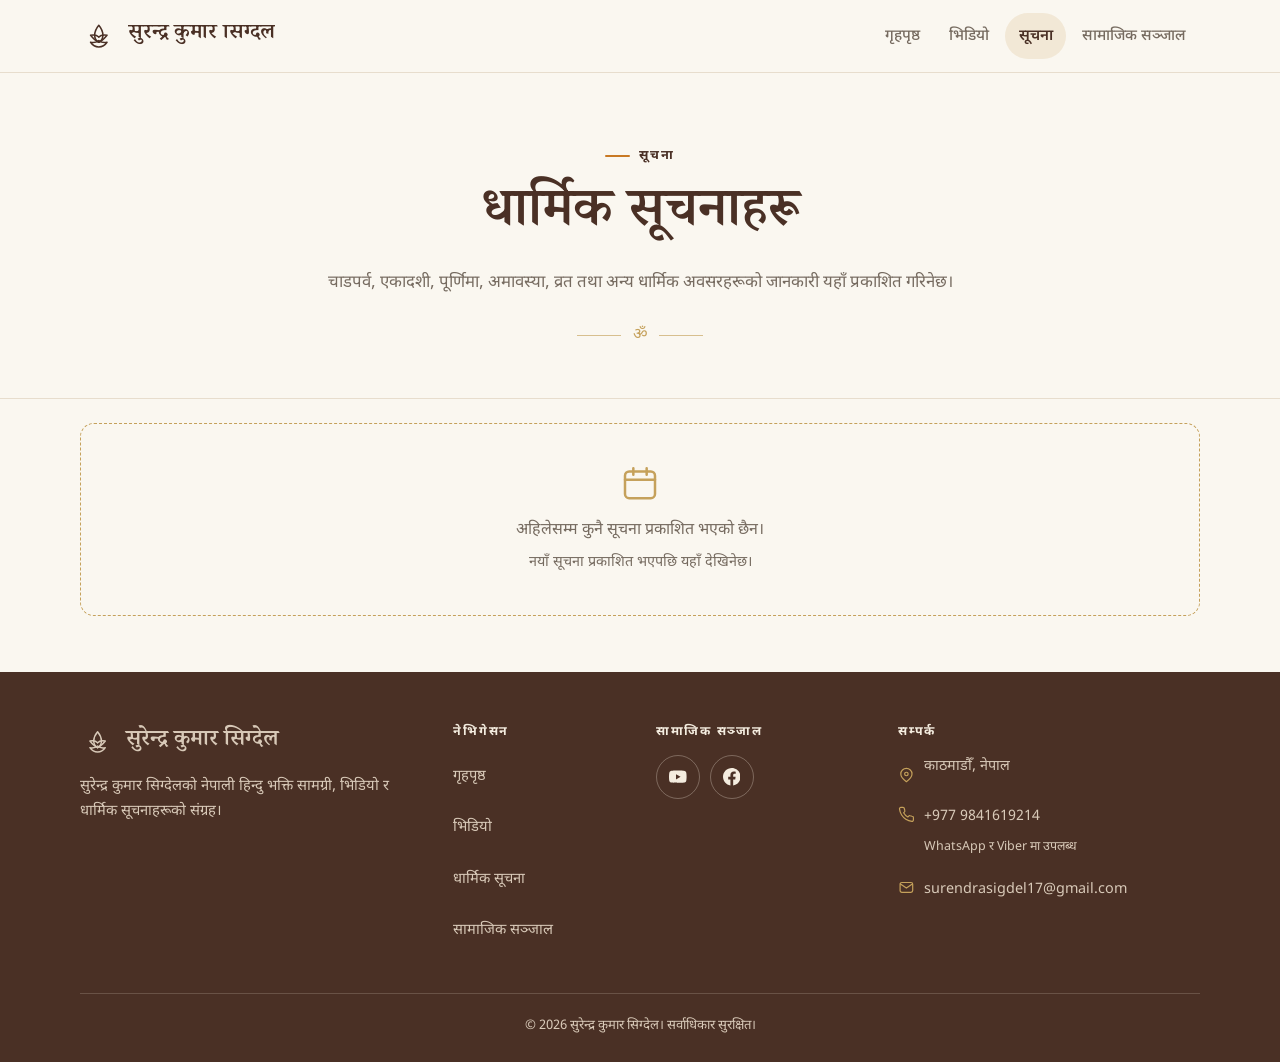
<file: notices.html>
<!DOCTYPE html>
<html lang="ne">
<head>
  <meta charset="utf-8">
  <meta name="viewport" content="width=device-width, initial-scale=1">
  <title>धार्मिक सूचनाहरू | सुरेन्द्र कुमार सिग्देल</title>
  <meta name="description" content="सुरेन्द्र कुमार सिग्देलको धार्मिक सूचना पृष्ठ — चाडपर्व, एकादशी, पूर्णिमा, अमावस्या, व्रत र अन्य धार्मिक अवसरहरूको जानकारी।">
  <meta name="robots" content="index, follow">
  <meta name="theme-color" content="#FAF7F0">

  <link rel="canonical" href="https://sarb3ndra.github.io/dad-pf-v1/notices.html">

  <meta property="og:locale" content="ne_NP">
  <meta property="og:type" content="website">
  <meta property="og:site_name" content="सुरेन्द्र कुमार सिग्देल">
  <meta property="og:title" content="धार्मिक सूचनाहरू | सुरेन्द्र कुमार सिग्देल">
  <meta property="og:description" content="सुरेन्द्र कुमार सिग्देलको धार्मिक सूचना पृष्ठ — चाडपर्व, एकादशी, पूर्णिमा, अमावस्या, व्रत र अन्य धार्मिक अवसरहरूको जानकारी।">
  <meta property="og:url" content="https://sarb3ndra.github.io/dad-pf-v1/notices.html">
  <meta property="og:image" content="https://sarb3ndra.github.io/dad-pf-v1/assets/images/og-image.jpg">
  <meta property="og:image:type" content="image/jpeg">
  <meta property="og:image:width" content="1200">
  <meta property="og:image:height" content="630">
  <meta property="og:image:alt" content="सुरेन्द्र कुमार सिग्देल — नेपाली भक्ति सामग्री">

  <meta name="twitter:card" content="summary_large_image">
  <meta name="twitter:title" content="धार्मिक सूचनाहरू | सुरेन्द्र कुमार सिग्देल">
  <meta name="twitter:description" content="सुरेन्द्र कुमार सिग्देलको धार्मिक सूचना पृष्ठ — चाडपर्व, एकादशी, पूर्णिमा, अमावस्या, व्रत र अन्य धार्मिक अवसरहरूको जानकारी।">
  <meta name="twitter:image" content="https://sarb3ndra.github.io/dad-pf-v1/assets/images/og-image.jpg">
  <meta name="twitter:image:alt" content="सुरेन्द्र कुमार सिग्देल — नेपाली भक्ति सामग्री">

  <link rel="icon" href="assets/icons/favicon.svg" type="image/svg+xml">
  <link rel="preconnect" href="https://fonts.googleapis.com">
  <link rel="preconnect" href="https://fonts.gstatic.com" crossorigin>
  <link href="https://fonts.googleapis.com/css2?family=Noto+Sans+Devanagari:wght@400;500;600;700&amp;family=Noto+Serif+Devanagari:wght@500;600&amp;display=swap" rel="stylesheet">
  <link rel="stylesheet" href="css/style.css">

  <script>document.documentElement.classList.add("js");</script>
  <script type="application/ld+json">
  {
    "@context": "https://schema.org",
    "@type": "CollectionPage",
    "name": "धार्मिक सूचनाहरू",
    "url": "https://sarb3ndra.github.io/dad-pf-v1/notices.html",
    "description": "सुरेन्द्र कुमार सिग्देलको धार्मिक सूचना पृष्ठ — चाडपर्व, एकादशी, पूर्णिमा, अमावस्या, व्रत र अन्य धार्मिक अवसरहरूको जानकारी।",
    "inLanguage": "ne",
    "isPartOf": {
      "@type": "WebSite",
      "name": "सुरेन्द्र कुमार सिग्देल",
      "url": "https://sarb3ndra.github.io/dad-pf-v1/"
    }
  }
  </script>
</head>
<body>
  <a class="skip-link" href="#main-content">मुख्य सामग्रीमा जानुहोस्</a>

  <header class="site-header">
    <div class="container header-inner">
      <a class="brand" href="index.html" aria-label="गृहपृष्ठ">
        <svg class="brand-mark" viewBox="0 0 64 64" fill="none" stroke="currentColor" stroke-width="2.6" stroke-linecap="round" stroke-linejoin="round" aria-hidden="true" focusable="false">
          <path d="M32 14c5 6 7 12 7 17s-3 10-7 12c-4-2-7-7-7-12s2-11 7-17Z"/>
          <path d="M32 43c-5-2-10-7-14-12 6-1 11 0 14 3"/>
          <path d="M32 43c5-2 10-7 14-12-6-1-11 0-14 3"/>
          <path d="M18 43c4 1 9 1 14-3 5 4 10 4 14 3-4 6-9 8-14 8s-10-2-14-8Z"/>
        </svg>
        <span data-site-name>सुरेन्द्र कुमार सिग्देल</span>
      </a>

      <button class="nav-toggle" type="button" aria-expanded="false" aria-controls="site-nav" aria-label="मेनु खोल्नुहोस्">
        <span class="nav-toggle-bars" aria-hidden="true">
          <span></span>
          <span></span>
          <span></span>
        </span>
      </button>

      <nav class="site-nav" id="site-nav" aria-label="मुख्य नेभिगेसन">
        <ul>
          <li><a href="index.html">गृहपृष्ठ</a></li>
          <li><a href="index.html#videos">भिडियो</a></li>
          <li><a href="notices.html" aria-current="page">सूचना</a></li>
          <li><a href="index.html#social">सामाजिक सञ्जाल</a></li>
        </ul>
      </nav>
    </div>
  </header>

  <main id="main-content">
    <section class="page-hero" aria-labelledby="page-title">
      <div class="container page-hero-inner">
        <p class="eyebrow">सूचना</p>
        <h1 id="page-title">धार्मिक सूचनाहरू</h1>
        <p>चाडपर्व, एकादशी, पूर्णिमा, अमावस्या, व्रत तथा अन्य धार्मिक अवसरहरूको जानकारी यहाँ प्रकाशित गरिनेछ।</p>
        <div class="ornament" aria-hidden="true">ॐ</div>
      </div>
    </section>

    <div class="container">
      <p class="notice-status" role="status" data-notices-status hidden>सूचनाहरू लोड हुँदैछन्…</p>

      <section class="notices-section" data-upcoming-section aria-labelledby="upcoming-heading" hidden>
        <h2 id="upcoming-heading">आगामी सूचनाहरू</h2>
        <p class="section-note">आगामी धार्मिक अवसर र घोषणाहरू मितिअनुसार यहाँ देखिन्छन्।</p>
        <div class="notice-grid" data-upcoming-grid></div>
      </section>

      <section class="notices-section" data-past-section aria-labelledby="past-heading" hidden>
        <h2 id="past-heading">गत सूचनाहरू</h2>
        <p class="section-note">मिति बितिसकेका सूचनाहरू अभिलेखका रूपमा यहाँ राखिएका छन्।</p>
        <div class="notice-grid" data-past-grid></div>
      </section>

      <div class="empty-state" data-notices-empty hidden>
        <svg viewBox="0 0 24 24" fill="none" stroke="currentColor" stroke-width="1.5" stroke-linecap="round" stroke-linejoin="round" aria-hidden="true" focusable="false"><rect x="3" y="4.5" width="18" height="16" rx="2.5"/><path d="M8 2.5v4M16 2.5v4M3 9.5h18"/></svg>
        <p>अहिलेसम्म कुनै सूचना प्रकाशित भएको छैन।</p>
        <p>नयाँ सूचना प्रकाशित भएपछि यहाँ देखिनेछ।</p>
      </div>

      <noscript>
        <div class="empty-state">
          <p>सूचनाहरू हेर्न कृपया ब्राउजरमा JavaScript सक्षम गर्नुहोस्।</p>
        </div>
      </noscript>
    </div>
  </main>

  <footer class="site-footer">
    <div class="container footer-grid">
      <div>
        <a class="footer-brand" href="index.html">
          <svg class="brand-mark" viewBox="0 0 64 64" fill="none" stroke="currentColor" stroke-width="2.6" stroke-linecap="round" stroke-linejoin="round" aria-hidden="true" focusable="false">
            <path d="M32 14c5 6 7 12 7 17s-3 10-7 12c-4-2-7-7-7-12s2-11 7-17Z"/>
            <path d="M32 43c-5-2-10-7-14-12 6-1 11 0 14 3"/>
            <path d="M32 43c5-2 10-7 14-12-6-1-11 0-14 3"/>
            <path d="M18 43c4 1 9 1 14-3 5 4 10 4 14 3-4 6-9 8-14 8s-10-2-14-8Z"/>
          </svg>
          <span data-site-name>सुरेन्द्र कुमार सिग्देल</span>
        </a>
        <p class="footer-about">सुरेन्द्र कुमार सिग्देलको नेपाली हिन्दु भक्ति सामग्री, भिडियो र धार्मिक सूचनाहरूको संग्रह।</p>
      </div>

      <nav aria-label="फुटर नेभिगेसन">
        <h2 class="footer-heading">नेभिगेसन</h2>
        <ul class="footer-links">
          <li><a href="index.html">गृहपृष्ठ</a></li>
          <li><a href="index.html#videos">भिडियो</a></li>
          <li><a href="notices.html">धार्मिक सूचना</a></li>
          <li><a href="index.html#social">सामाजिक सञ्जाल</a></li>
        </ul>
      </nav>

      <div>
        <h2 class="footer-heading">सामाजिक सञ्जाल</h2>
        <div class="footer-social" data-social-links data-social-style="footer"></div>
      </div>

      <div data-contact-block>
        <h2 class="footer-heading">सम्पर्क</h2>
        <div data-contact-info></div>
      </div>
    </div>

    <div class="container footer-bottom">
      <p>© <span data-current-year>2026</span> <span data-site-name>सुरेन्द्र कुमार सिग्देल</span>। सर्वाधिकार सुरक्षित।</p>
    </div>
  </footer>

  <script src="data/site-config.js"></script>
  <script src="js/main.js"></script>
  <script src="js/notices.js"></script>
</body>
</html>
</file>
<file: css/style.css>
:root {
  color-scheme: light;

  --color-primary: #c87924;
  --color-secondary: #4a3025;
  --color-background: #faf7f0;
  --color-surface: #ffffff;
  --color-accent: #c5a15b;
  --color-text: #292929;
  --color-muted: #766b60;
  --color-sand: #f2e8d6;
  --color-border: #e7ddcd;
  --color-footer-text: #f4ecdf;
  --color-footer-muted: #d8c9b8;

  --font-sans: "Noto Sans Devanagari", "Noto Sans", system-ui, -apple-system, "Segoe UI", sans-serif;
  --font-serif: "Noto Serif Devanagari", "Noto Serif", Georgia, serif;

  --container: 1120px;
  --gutter: clamp(1.15rem, 4vw, 2rem);
  --radius-sm: 8px;
  --radius-md: 14px;
  --radius-lg: 22px;
  --transition: 180ms ease;
}

*,
*::before,
*::after {
  box-sizing: border-box;
}

html {
  -webkit-text-size-adjust: 100%;
  text-size-adjust: 100%;
  scroll-behavior: smooth;
  scroll-padding-top: 6rem;
}

body {
  margin: 0;
  background-color: var(--color-background);
  color: var(--color-text);
  font-family: var(--font-sans);
  font-size: 1rem;
  line-height: 1.75;
  text-rendering: optimizeLegibility;
  -webkit-font-smoothing: antialiased;
}

img,
svg {
  display: block;
  max-width: 100%;
}

img {
  height: auto;
}

h1,
h2,
h3,
p,
ul {
  margin-top: 0;
}

h1,
h2,
h3 {
  font-family: var(--font-serif);
  color: var(--color-secondary);
  font-weight: 600;
  line-height: 1.3;
  text-wrap: balance;
}

p {
  text-wrap: pretty;
}

a {
  color: var(--color-secondary);
  text-decoration-thickness: 1px;
  text-underline-offset: 0.22em;
}

a:hover {
  color: var(--color-secondary);
  text-decoration-color: var(--color-primary);
}

:focus-visible {
  outline: 3px solid var(--color-primary);
  outline-offset: 3px;
}

::selection {
  background-color: var(--color-sand);
  color: var(--color-secondary);
}

.skip-link {
  position: absolute;
  top: -100%;
  left: 1rem;
  z-index: 200;
  padding: 0.75rem 1rem;
  background: var(--color-secondary);
  color: var(--color-background);
  border-radius: 0 0 var(--radius-sm) var(--radius-sm);
  font-weight: 600;
  text-decoration: none;
}

.skip-link:focus {
  top: 0;
  color: var(--color-background);
}

.sr-only {
  position: absolute !important;
  width: 1px;
  height: 1px;
  padding: 0;
  margin: -1px;
  overflow: hidden;
  clip: rect(0, 0, 0, 0);
  white-space: nowrap;
  border: 0;
}

[hidden] {
  display: none !important;
}

.container {
  width: min(100% - (var(--gutter) * 2), var(--container));
  margin-inline: auto;
}

.site-header {
  position: sticky;
  top: 0;
  z-index: 100;
  background-color: rgba(250, 247, 240, 0.96);
  border-bottom: 1px solid var(--color-border);
}

.header-inner {
  display: flex;
  align-items: center;
  justify-content: space-between;
  gap: 1rem;
  min-height: 4.5rem;
}

.brand {
  display: inline-flex;
  align-items: center;
  gap: 0.65rem;
  min-width: 0;
  min-height: 2.75rem;
  color: var(--color-secondary);
  text-decoration: none;
  font-family: var(--font-serif);
  font-size: 1.35rem;
  font-weight: 600;
  line-height: 1;
}

.brand > span {
  overflow: hidden;
  text-overflow: ellipsis;
  white-space: nowrap;
}

.brand:hover {
  color: var(--color-primary);
}

.brand-mark {
  width: 2.35rem;
  height: 2.35rem;
  flex: none;
}

.site-nav ul {
  display: flex;
  align-items: center;
  gap: 0.15rem;
  margin: 0;
  padding: 0;
  list-style: none;
}

.site-nav a {
  display: inline-block;
  padding: 0.6rem 0.85rem;
  border-radius: 999px;
  color: var(--color-muted);
  font-size: 0.95rem;
  font-weight: 500;
  text-decoration: none;
  transition: color var(--transition), background-color var(--transition);
}

.site-nav a:hover {
  color: var(--color-secondary);
  background-color: var(--color-sand);
}

.site-nav a[aria-current="page"] {
  color: var(--color-secondary);
  background-color: var(--color-sand);
  font-weight: 600;
}

.nav-toggle {
  display: none;
  width: 2.75rem;
  height: 2.75rem;
  padding: 0;
  border: 1px solid var(--color-border);
  border-radius: var(--radius-sm);
  background: var(--color-surface);
  color: var(--color-secondary);
  cursor: pointer;
}

.nav-toggle-bars {
  display: grid;
  gap: 4px;
  width: 1.15rem;
  margin-inline: auto;
}

.nav-toggle-bars span {
  display: block;
  height: 2px;
  background: currentColor;
  border-radius: 2px;
  transition: transform var(--transition), opacity var(--transition);
}

.nav-toggle[aria-expanded="true"] .nav-toggle-bars span:nth-child(1) {
  transform: translateY(6px) rotate(45deg);
}

.nav-toggle[aria-expanded="true"] .nav-toggle-bars span:nth-child(2) {
  opacity: 0;
}

.nav-toggle[aria-expanded="true"] .nav-toggle-bars span:nth-child(3) {
  transform: translateY(-6px) rotate(-45deg);
}

.hero {
  position: relative;
  overflow: hidden;
  padding-block: clamp(2.5rem, 6vw, 5rem) clamp(3rem, 7vw, 5.5rem);
}

.hero-inner {
  display: grid;
  grid-template-columns: minmax(0, 5fr) minmax(0, 6fr);
  align-items: center;
  gap: clamp(2rem, 6vw, 4.5rem);
}

.hero-media {
  position: relative;
  display: flex;
  justify-content: center;
}

.hero-media::before {
  content: "";
  position: absolute;
  inset: -0.9rem 0.8rem 0.9rem -0.8rem;
  border: 1px solid var(--color-accent);
  border-radius: 46% 46% 12px 12px / 32% 32% 12px 12px;
  opacity: 0.55;
  pointer-events: none;
}

.photo-frame {
  position: relative;
  z-index: 1;
  width: min(100%, 26rem);
  padding: 0.55rem;
  background: var(--color-surface);
  border: 1px solid var(--color-border);
  border-radius: 46% 46% 14px 14px / 32% 32% 14px 14px;
}

.hero-photo {
  width: 100%;
  aspect-ratio: 4 / 5;
  object-fit: cover;
  border-radius: 46% 46% 10px 10px / 32% 32% 10px 10px;
}

.hero-copy {
  max-width: 34rem;
}

.eyebrow {
  display: flex;
  align-items: center;
  gap: 0.55rem;
  margin-bottom: 0.9rem;
  color: var(--color-secondary);
  font-size: 0.8rem;
  font-weight: 700;
  letter-spacing: 0.16em;
  text-transform: uppercase;
}

.eyebrow::before {
  content: "";
  width: 1.6rem;
  height: 2px;
  flex: none;
  border-radius: 2px;
  background: var(--color-primary);
}

.hero-invocation {
  margin-bottom: 0.8rem;
  color: var(--color-muted);
  font-family: var(--font-serif);
  font-size: 1rem;
  letter-spacing: 0.18em;
}

.hero-title {
  margin-bottom: 1.1rem;
  font-size: clamp(2.7rem, 7vw, 4.5rem);
  line-height: 1.12;
  letter-spacing: -0.01em;
}

.hero-intro {
  max-width: 31rem;
  margin-bottom: 1.75rem;
  color: var(--color-muted);
  font-size: clamp(1.05rem, 2vw, 1.2rem);
  line-height: 1.85;
}



.hero-actions {
  display: flex;
  flex-wrap: wrap;
  align-items: center;
  gap: 0.8rem;
}

.button {
  display: inline-flex;
  align-items: center;
  justify-content: center;
  gap: 0.5rem;
  min-height: 2.9rem;
  padding: 0.7rem 1.35rem;
  border: 1px solid transparent;
  border-radius: 999px;
  font-family: var(--font-sans);
  font-size: 0.98rem;
  font-weight: 600;
  line-height: 1.3;
  text-decoration: none;
  transition: background-color var(--transition), border-color var(--transition), color var(--transition);
}

.button--primary {
  background-color: var(--color-secondary);
  border-color: var(--color-secondary);
  color: var(--color-background);
}

.button--primary:hover {
  background-color: #39231a;
  border-color: #39231a;
  color: var(--color-background);
}

.button--secondary {
  background-color: transparent;
  border-color: var(--color-accent);
  color: var(--color-secondary);
}

.button--secondary:hover {
  background-color: var(--color-sand);
  border-color: var(--color-primary);
  color: var(--color-secondary);
}

.button svg {
  width: 1rem;
  height: 1rem;
  flex: none;
}

.ornament {
  display: flex;
  align-items: center;
  justify-content: center;
  gap: 0.7rem;
  color: var(--color-accent);
}

.ornament::before,
.ornament::after {
  content: "";
  display: block;
  width: 2.75rem;
  height: 1px;
  background: currentColor;
  opacity: 0.65;
}

.section {
  padding-block: clamp(3rem, 7vw, 5rem);
}

.section--surface {
  background-color: var(--color-surface);
  border-block: 1px solid var(--color-border);
}

.section-heading {
  display: flex;
  align-items: flex-end;
  justify-content: space-between;
  gap: 1.5rem;
  margin-bottom: clamp(1.75rem, 4vw, 2.5rem);
}

.section-heading h2 {
  margin-bottom: 0;
  font-size: clamp(1.75rem, 4vw, 2.35rem);
}

.section-heading .eyebrow {
  margin-bottom: 0.45rem;
}

.section-intro {
  max-width: 40rem;
  margin-bottom: clamp(1.75rem, 4vw, 2.5rem);
  color: var(--color-muted);
}

.text-link {
  display: inline-flex;
  align-items: center;
  gap: 0.35rem;
  flex: none;
  min-height: 2.75rem;
  color: var(--color-secondary);
  font-size: 0.95rem;
  font-weight: 600;
  text-decoration: none;
  border-bottom: 1px solid var(--color-accent);
}

.text-link:hover {
  color: var(--color-secondary);
  border-bottom-color: var(--color-primary);
}

.text-link svg {
  width: 0.9rem;
  height: 0.9rem;
}

.video-grid {
  display: grid;
  grid-template-columns: repeat(3, minmax(0, 1fr));
  gap: clamp(1rem, 2.5vw, 1.5rem);
}

.video-card {
  display: flex;
  flex-direction: column;
  overflow: hidden;
  background: var(--color-surface);
  border: 1px solid var(--color-border);
  border-radius: var(--radius-md);
  color: var(--color-secondary);
  text-decoration: none;
  transition: border-color var(--transition), transform var(--transition);
}

.video-card:hover {
  border-color: var(--color-accent);
  color: var(--color-secondary);
  transform: translateY(-3px);
}

.video-thumb {
  position: relative;
  aspect-ratio: 16 / 9;
  overflow: hidden;
  background: var(--color-sand);
}

.video-thumb img {
  width: 100%;
  height: 100%;
  object-fit: cover;
  transition: transform 300ms ease;
}

.video-card:hover .video-thumb img {
  transform: scale(1.025);
}

.play-badge {
  position: absolute;
  inset: auto auto 0.75rem 0.75rem;
  display: grid;
  place-items: center;
  width: 2.6rem;
  height: 2.6rem;
  border-radius: 50%;
  background: rgba(74, 48, 37, 0.88);
  color: #fff;
}

.play-badge svg {
  width: 1rem;
  height: 1rem;
  margin-left: 2px;
}

.video-title {
  margin: 0;
  padding: 1rem 1.1rem 1.15rem;
  font-family: var(--font-sans);
  font-size: 1rem;
  font-weight: 600;
  line-height: 1.6;
  color: var(--color-secondary);
}

.social-grid {
  display: grid;
  grid-template-columns: repeat(auto-fit, minmax(10.5rem, 15rem));
  justify-content: center;
  gap: clamp(0.8rem, 2vw, 1.1rem);
}

.social-grid > .empty-state {
  grid-column: 1 / -1;
}

.social-card {
  display: flex;
  align-items: center;
  gap: 0.8rem;
  min-height: 4.5rem;
  padding: 0.9rem 1.1rem;
  background: var(--color-surface);
  border: 1px solid var(--color-border);
  border-radius: var(--radius-md);
  color: var(--color-secondary);
  text-decoration: none;
  transition: border-color var(--transition), background-color var(--transition), transform var(--transition);
}

.social-card:hover {
  background: var(--color-sand);
  border-color: var(--color-accent);
  color: var(--color-secondary);
  transform: translateY(-2px);
}

.social-icon {
  display: grid;
  place-items: center;
  width: 2.35rem;
  height: 2.35rem;
  flex: none;
  border-radius: 50%;
  background: var(--color-background);
  color: var(--color-secondary);
}

.social-card:hover .social-icon {
  color: var(--color-primary);
}

.social-icon svg {
  width: 1.2rem;
  height: 1.2rem;
  fill: currentColor;
}

.social-label {
  font-size: 0.95rem;
  font-weight: 600;
  line-height: 1.4;
}

.empty-state {
  padding: clamp(1.75rem, 4vw, 2.5rem);
  background: var(--color-background);
  border: 1px dashed var(--color-accent);
  border-radius: var(--radius-md);
  color: var(--color-muted);
  text-align: center;
}

.empty-state svg {
  width: 2.5rem;
  height: 2.5rem;
  margin: 0 auto 0.8rem;
  color: var(--color-accent);
}

.empty-state p {
  margin: 0;
}

.empty-state p + p {
  margin-top: 0.35rem;
  font-size: 0.9rem;
}

.page-hero {
  padding-block: clamp(2.75rem, 6vw, 4.5rem) clamp(2rem, 4vw, 3rem);
  border-bottom: 1px solid var(--color-border);
  text-align: center;
}

.page-hero-inner {
  max-width: 44rem;
}

.page-hero h1 {
  margin-bottom: 1rem;
  font-size: clamp(2.15rem, 5.5vw, 3.4rem);
}

.page-hero p:not(.eyebrow) {
  margin-bottom: 0;
  color: var(--color-muted);
  font-size: 1.05rem;
}

.page-hero .eyebrow {
  justify-content: center;
}

.page-hero .ornament {
  margin-top: 1.5rem;
}

.notices-section {
  padding-block: clamp(2.5rem, 5vw, 4rem);
}

.notices-section + .notices-section {
  padding-top: 0;
}

.notices-section h2 {
  margin-bottom: 0.5rem;
  font-size: clamp(1.5rem, 3.5vw, 1.95rem);
}

.notices-section .section-note {
  margin-bottom: 1.75rem;
  color: var(--color-muted);
  font-size: 0.95rem;
}

.notice-grid {
  display: grid;
  grid-template-columns: repeat(auto-fill, minmax(min(100%, 19rem), 1fr));
  gap: clamp(1rem, 2.5vw, 1.4rem);
}

.notice-card {
  display: flex;
  flex-direction: column;
  overflow: hidden;
  background: var(--color-surface);
  border: 1px solid var(--color-border);
  border-top: 3px solid var(--color-primary);
  border-radius: var(--radius-md);
}

.notice-card--past {
  border-top-color: var(--color-accent);
  background: #fcfaf5;
}

.notice-image {
  width: 100%;
  aspect-ratio: 16 / 9;
  object-fit: cover;
  background: var(--color-sand);
}

.notice-body {
  display: flex;
  flex: 1;
  flex-direction: column;
  padding: 1.25rem;
}

.notice-meta {
  display: flex;
  flex-wrap: wrap;
  align-items: center;
  gap: 0.45rem 0.7rem;
  margin-bottom: 0.75rem;
  color: var(--color-muted);
  font-size: 0.82rem;
  line-height: 1.5;
}

.notice-meta svg {
  width: 0.95rem;
  height: 0.95rem;
  flex: none;
  color: var(--color-primary);
}

.notice-date {
  display: inline-flex;
  align-items: center;
  gap: 0.35rem;
}

.notice-badge {
  padding: 0.12rem 0.55rem;
  border: 1px solid var(--color-border);
  border-radius: 999px;
  font-size: 0.75rem;
  font-weight: 600;
}

.notice-card h3 {
  margin-bottom: 0.6rem;
  font-family: var(--font-sans);
  font-size: 1.16rem;
  font-weight: 600;
  line-height: 1.55;
}

.notice-description {
  margin-bottom: 1rem;
  color: var(--color-muted);
  font-size: 0.97rem;
  line-height: 1.75;
  white-space: pre-line;
}

.notice-link {
  display: inline-flex;
  align-items: center;
  gap: 0.35rem;
  align-self: flex-start;
  min-height: 2.75rem;
  margin-top: auto;
  color: var(--color-secondary);
  font-size: 0.9rem;
  font-weight: 600;
  text-decoration: none;
  border-bottom: 1px solid var(--color-accent);
}

.notice-link:hover {
  color: var(--color-secondary);
  border-bottom-color: var(--color-primary);
}

.notice-link svg {
  width: 0.85rem;
  height: 0.85rem;
}

.notice-status {
  padding-block: 1.5rem;
  color: var(--color-muted);
  text-align: center;
}

.notice-status--error {
  color: var(--color-secondary);
}

[data-notices-empty] {
  margin-block: 1.5rem 3.5rem;
}

.notices-section .empty-state,
noscript .empty-state {
  margin-block: 1.5rem 3rem;
}

.site-footer {
  padding-block: 3.25rem 1.5rem;
  background: var(--color-secondary);
  color: var(--color-footer-text);
}

.site-footer a {
  color: var(--color-footer-muted);
  text-decoration: none;
}

.site-footer a:hover {
  color: #ffffff;
}

.footer-grid {
  display: grid;
  grid-template-columns: minmax(0, 1.3fr) minmax(0, 0.65fr) minmax(0, 0.8fr) minmax(0, 1.15fr);
  gap: 2rem;
  padding-bottom: 2.5rem;
}

.footer-brand {
  display: inline-flex;
  align-items: center;
  gap: 0.65rem;
  margin-bottom: 0.9rem;
  color: var(--color-footer-text);
  font-family: var(--font-serif);
  font-size: 1.4rem;
  font-weight: 600;
  line-height: 1;
}

.footer-brand .brand-mark {
  width: 2.2rem;
  height: 2.2rem;
}

.footer-about {
  max-width: 24rem;
  margin-bottom: 0;
  color: var(--color-footer-muted);
  font-size: 0.92rem;
  line-height: 1.7;
}

.footer-heading {
  margin-bottom: 0.9rem;
  color: var(--color-footer-text);
  font-family: var(--font-sans);
  font-size: 0.78rem;
  font-weight: 700;
  letter-spacing: 0.14em;
  text-transform: uppercase;
}

.footer-links {
  display: grid;
  gap: 0.45rem;
  margin: 0;
  padding: 0;
  list-style: none;
}

.footer-links a {
  display: inline-flex;
  align-items: center;
  min-height: 2.75rem;
  font-size: 0.92rem;
}

.footer-social {
  display: flex;
  flex-wrap: wrap;
  gap: 0.6rem;
}

.footer-social a {
  display: grid;
  place-items: center;
  width: 2.75rem;
  height: 2.75rem;
  border: 1px solid rgba(244, 236, 223, 0.3);
  border-radius: 50%;
  color: var(--color-footer-text);
  transition: border-color var(--transition), background-color var(--transition);
}

.footer-social a:hover {
  background: rgba(244, 236, 223, 0.1);
  border-color: var(--color-accent);
}

.footer-social svg {
  width: 1.1rem;
  height: 1.1rem;
  fill: currentColor;
}

.footer-social-note {
  margin: 0.5rem 0 0;
  color: var(--color-footer-muted);
  font-size: 0.82rem;
}

.footer-contact {
  display: grid;
  gap: 0.65rem;
  margin: 0;
  padding: 0;
  list-style: none;
}

.footer-contact li {
  display: flex;
  align-items: flex-start;
  gap: 0.55rem;
  color: var(--color-footer-muted);
  font-size: 0.9rem;
  line-height: 1.6;
}

.footer-contact li > svg {
  width: 1.05rem;
  height: 1.05rem;
  flex: none;
  margin-top: 0.75rem;
  color: var(--color-accent);
}

.footer-contact a {
  display: inline-flex;
  align-items: center;
  min-height: 2.75rem;
  overflow-wrap: anywhere;
}

.footer-contact-note {
  display: block;
  color: var(--color-footer-muted);
  font-size: 0.78rem;
  line-height: 1.5;
}

.footer-bottom {
  padding-top: 1.35rem;
  border-top: 1px solid rgba(244, 236, 223, 0.18);
  color: var(--color-footer-muted);
  font-size: 0.82rem;
  text-align: center;
}

.footer-bottom p {
  margin: 0;
}

@media (max-width: 900px) {
  .hero-inner {
    grid-template-columns: minmax(0, 4.5fr) minmax(0, 5.5fr);
    gap: clamp(1.5rem, 4vw, 2.5rem);
  }

  .video-grid {
    grid-template-columns: repeat(2, minmax(0, 1fr));
  }

  .footer-grid {
    grid-template-columns: repeat(2, minmax(0, 1fr));
  }
}

@media (max-width: 767px) {
  html {
    scroll-padding-top: 5.25rem;
  }

  .header-inner {
    min-height: 4rem;
  }

  .brand {
    font-size: 1.2rem;
  }

  .brand-mark {
    width: 2.05rem;
    height: 2.05rem;
  }

  .nav-toggle {
    display: block;
  }

  .js .site-nav {
    position: absolute;
    top: 100%;
    left: 0;
    right: 0;
    display: none;
    padding: 0.6rem var(--gutter) 1rem;
    background: var(--color-surface);
    border-bottom: 1px solid var(--color-border);
  }

  .js .site-nav.is-open {
    display: block;
  }

  .site-nav ul {
    flex-direction: column;
    align-items: stretch;
    gap: 0.15rem;
  }

  .site-nav a {
    display: block;
    padding: 0.8rem 0.9rem;
    font-size: 1rem;
    border-radius: var(--radius-sm);
  }

  .hero {
    padding-top: 1.6rem;
  }

  .hero-inner {
    grid-template-columns: minmax(0, 1fr);
    gap: 2.25rem;
  }

  .hero-media {
    order: 0;
  }

  .photo-frame {
    width: min(82%, 22rem);
  }

  .hero-media::before {
    inset: -0.65rem 0.65rem 0.65rem -0.65rem;
  }

  .hero-copy {
    max-width: 36rem;
    text-align: center;
  }

  .hero-copy .eyebrow {
    justify-content: center;
  }

  .hero-invocation {
    margin-bottom: 0.55rem;
  }

  .hero-title {
    margin-bottom: 0.85rem;
  }

  .hero-intro {
    margin-inline: auto;
  }

  .hero-actions {
    justify-content: center;
  }

  .section-heading {
    align-items: flex-start;
    flex-direction: column;
    gap: 0.75rem;
  }

  .video-grid {
    grid-template-columns: minmax(0, 1fr);
  }

  .video-card {
    max-width: 34rem;
  }

  .footer-grid {
    grid-template-columns: minmax(0, 1fr);
    gap: 1.75rem;
  }
}

@media (max-width: 420px) {
  .hero-actions {
    align-items: stretch;
  }

  .hero-actions .button {
    width: 100%;
  }

  .button {
    min-height: 3rem;
  }

  .social-grid {
    grid-template-columns: minmax(0, 1fr);
  }

  .notice-grid {
    grid-template-columns: minmax(0, 1fr);
  }

  .notice-body {
    padding: 1.1rem;
  }
}

@media (prefers-reduced-motion: reduce) {
  html {
    scroll-behavior: auto;
  }

  *,
  *::before,
  *::after {
    animation-duration: 0.01ms !important;
    animation-iteration-count: 1 !important;
    transition-duration: 0.01ms !important;
    scroll-behavior: auto !important;
  }
}
</file>
